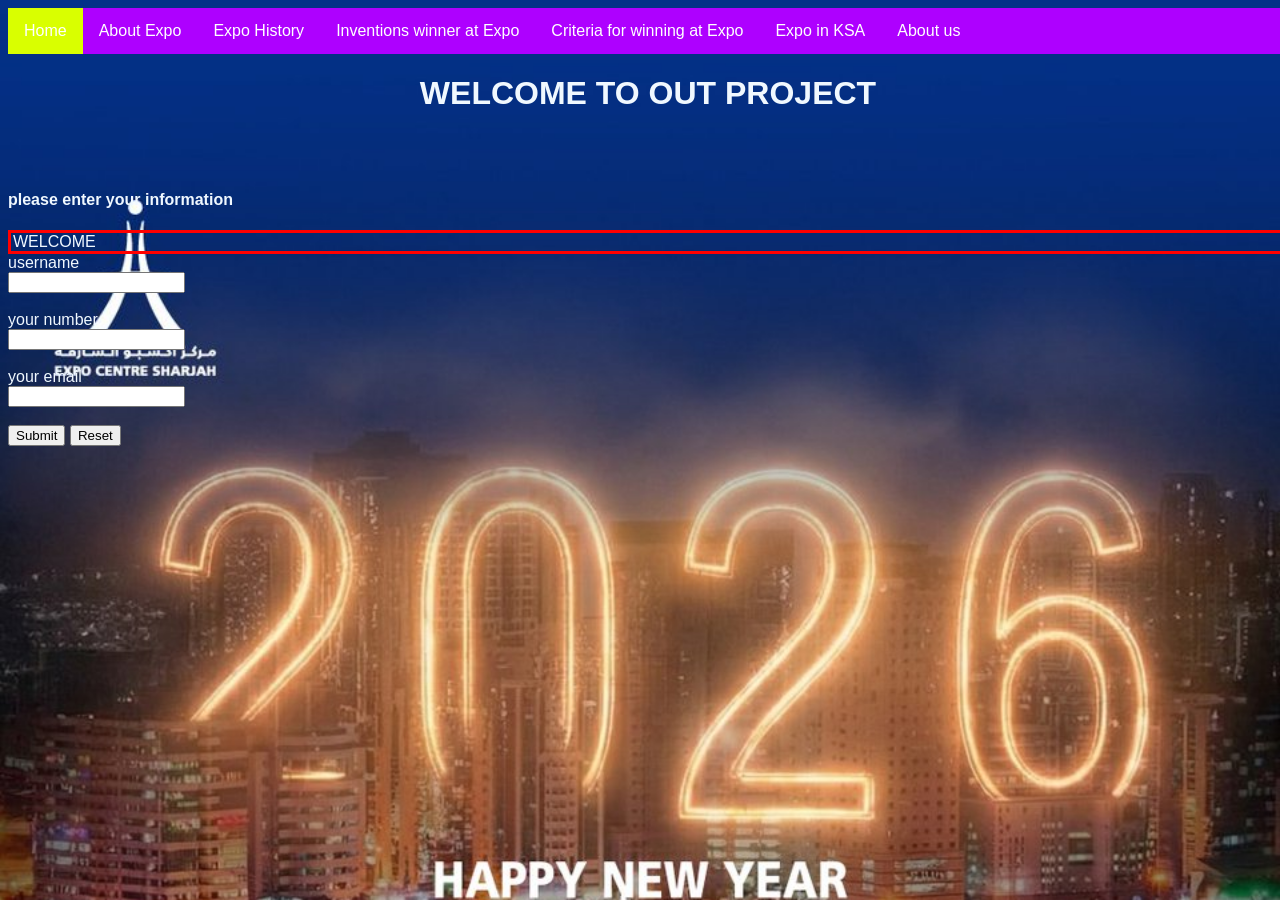
<file: index.html>
<!DOCTYPE html>
<html >      
<head>  
    <link rel="stylesheet" href="MyStyle9.css">
    <style>
    #si{
      color: aliceblue;
      }
      body{
     background-image: url(2026.jpg);
      }
    </style>
</head>

<body>

    <ul>
        <li><a  class="active" href="intro5.html">Home</a></li>
        <li><a href="MyIndex8.html">About Expo</a></li>
        <li><a href="ExpoHis2.html">Expo History</a></li>
        <li><a href="winner10.html">Inventions winner at Expo</a></li>
        <li><a href="Hcan4.html">Criteria for winning at Expo</a></li>
        <li><a href="ExpoKSA3.html">Expo in KSA</a></li>
        <li><a href="aboutUs1.html">About us</a></li>

      </ul>
      
 

      <h1 id="si" style="text-align: center;">WELCOME TO OUT PROJECT</h1>
      <br>
      <br>
      <h4 id="si">please enter your information </h4>
      <form id="si" action="ExpoHis2.html" method="get"
        <fieldset>
          <legend style="border: 3px solid rgb(255, 0, 0);">WELCOME</legend>
          <label for="fname">username</label><br>
          <input type="text" id="fname" name="fname" required ><br><br>
          <label for="lname">your number</label><br>
          <input type="text" id="lname" name="lname" required><br><br>
          <label for="lname">your email</label><br>
          <input type="email" id="lname" name="lname" required><br><br>
          <input type ="submit" value="Submit">
          <input type="reset">
        </fieldset>
      </form>
</body>
</html>
</file>
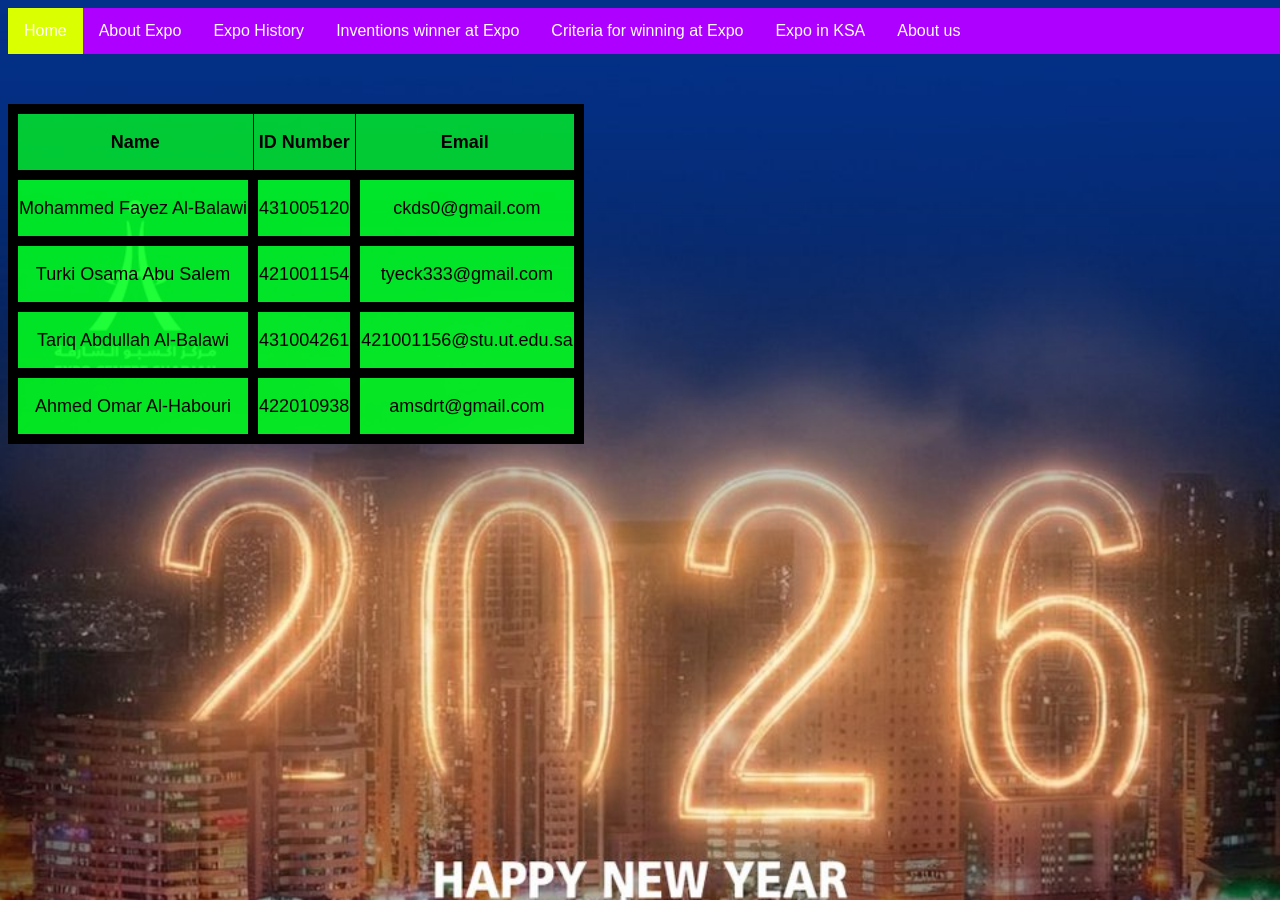
<file: aboutUs1.html>
<!DOCTYPE html>
<html>    
    
<head>  
    <link rel="stylesheet" href="MyStyle9.css">
    <style>
       
      body{
     background-image: url(2026.jpg);
      }
      table , tr , td {
        border:10px solid black;
        border-radius:12px;
        border-collapse: collapse;
        background-color: rgba(0, 255, 30, 0.5);
      }
    </style>
</head>

<body>
  
    <ul>
        <li><a  class="active" href="intro5.html">Home</a></li>
        <li><a href="MyIndex8.html">About Expo</a></li>
        <li><a href="ExpoHis2.html">Expo History</a></li>
        <li><a href="winner10.html">Inventions winner at Expo</a></li>
        <li><a href="Hcan4.html">Criteria for winning at Expo</a></li>
        <li><a href="ExpoKSA3.html">Expo in KSA</a></li>
        <li><a href="aboutUs1.html">About us</a></li>

      </ul>
      <table id="random-data-table">
        <thead>
          <tr>
            <th>Name</th>
            <th> ID Number</th>
            <th>Email</th>
          </tr>
        </thead>
        <tbody></tbody>
      </table>
      <script src="JScode6.js"></script>
    
</body>

</html>
</file>
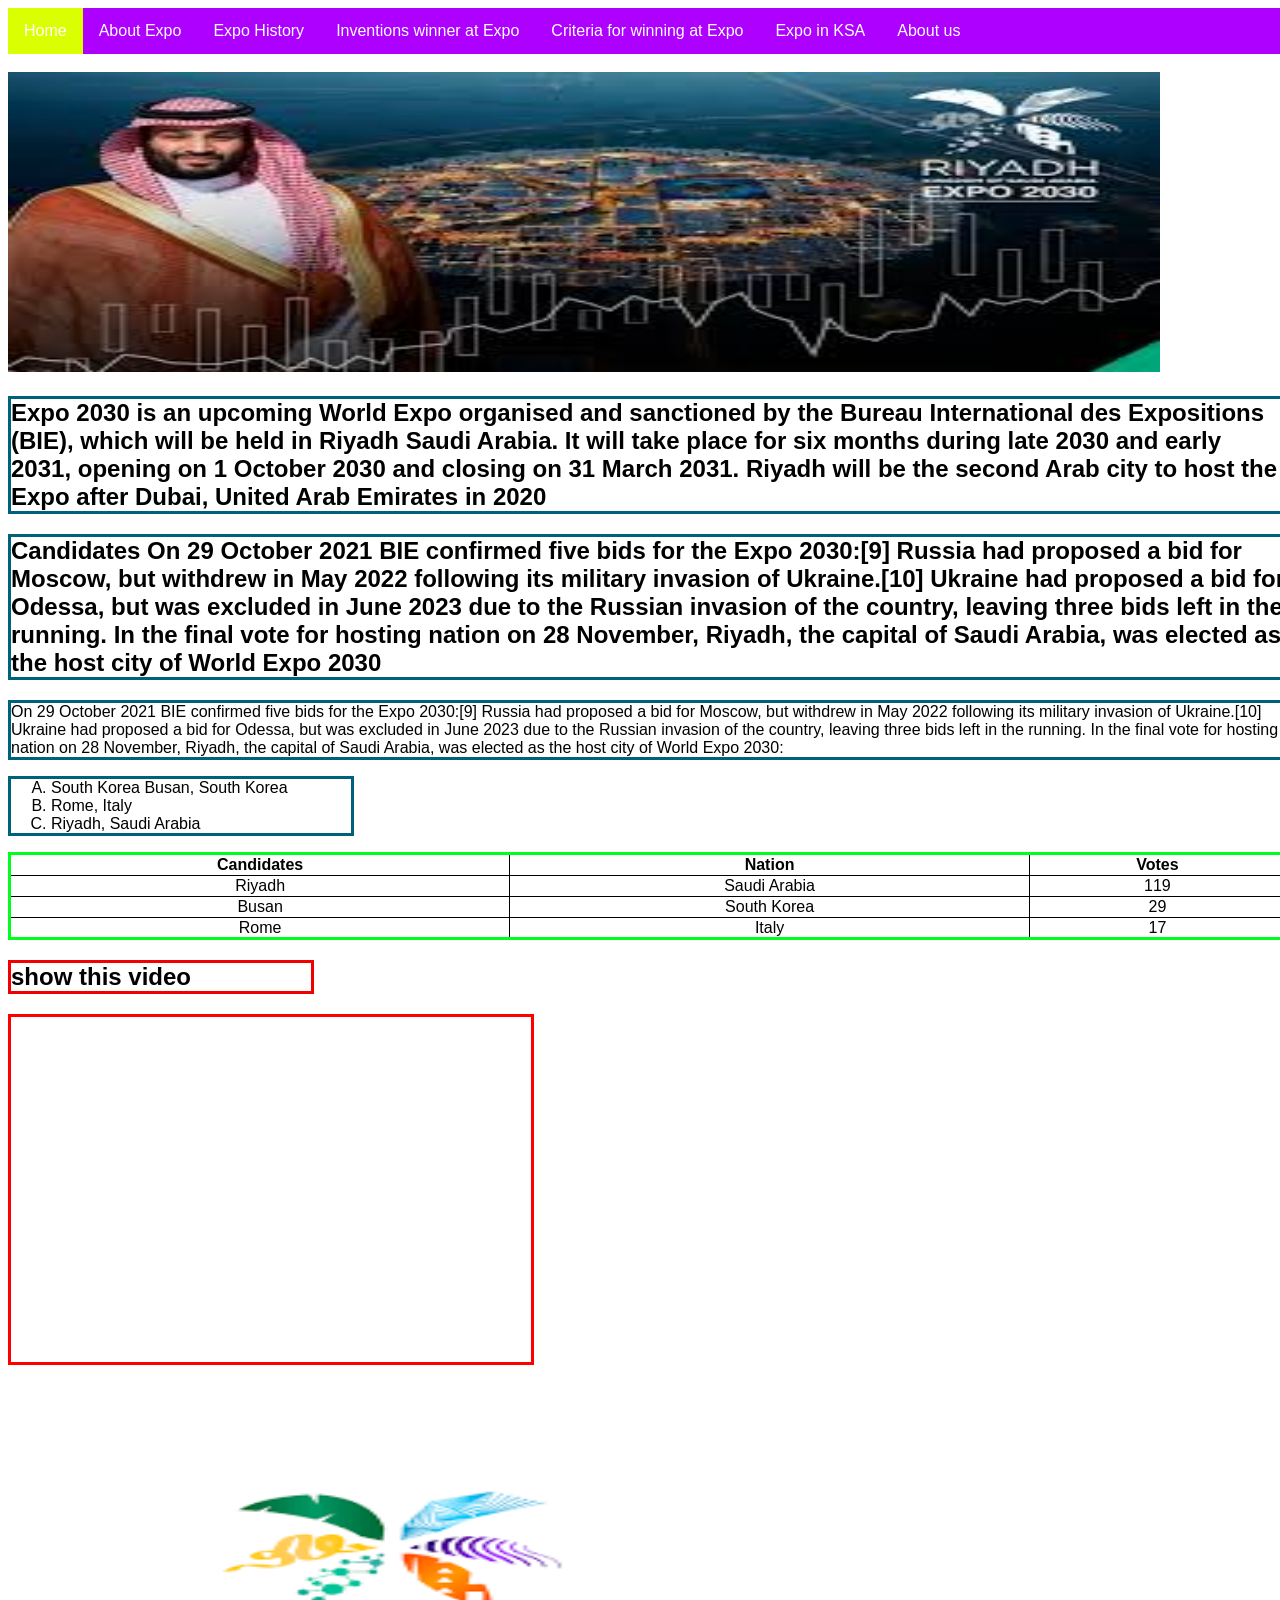
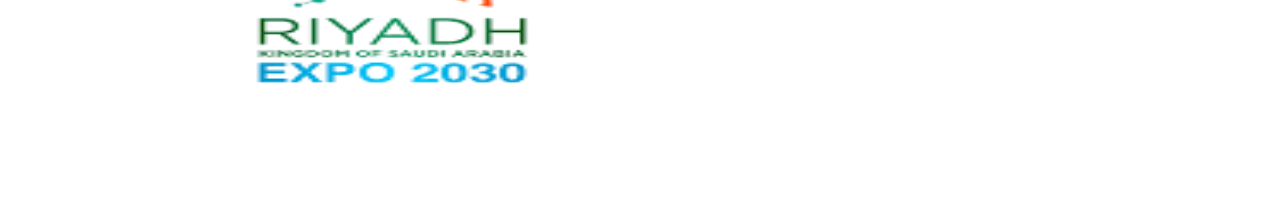
<file: ExpoKSA3.html>
<!DOCTYPE html>
<html>    
    
<head>  
    <link rel="stylesheet" href="MyStyle9.css">
    <style>
       .class{
        border: 3px solid rgb(255, 0, 0);
       }
        #Myid{
           border: 3px solid rgb(0, 98, 122);
         background-color: rgba(255, 255, 255, 0.5);
        }

body{

  body {
    background-image: url("exxpo");
    background-repeat: no-repeat;
    background-size: cover;
    background-position: center;
}
}
    </style>

</head>

<body>

  
    <ul>
        <li><a  class="active" href="intro5.html">Home</a></li>
        <li><a href="MyIndex8.html">About Expo</a></li>
        <li><a href="ExpoHis2.html">Expo History</a></li>
        <li><a href="winner10.html">Inventions winner at Expo</a></li>
        <li><a href="Hcan4.html">Criteria for winning at Expo</a></li>
        <li><a href="ExpoKSA3.html">Expo in KSA</a></li>
        <li><a href="aboutUs1.html">About us</a></li>

      </ul>

      <br>
      <img src="exxpo.jfif" width="90%" height="300px">

      <h2 id="Myid">Expo 2030 is an upcoming World Expo organised and sanctioned 
           by the Bureau International des Expositions (BIE), which
           will be held in Riyadh
           Saudi Arabia. It will take place for six months during late 2030 and early 2031,
           opening on 1 October 2030 and closing on 31 March 2031. 
           Riyadh will be the second Arab city to host the Expo after Dubai,
            United Arab Emirates in 2020</h2>
            <h2 id="Myid">Candidates
                On 29 October 2021 BIE confirmed five bids for the Expo 2030:[9] Russia had proposed a bid for Moscow, but withdrew in May 2022 following its military invasion of Ukraine.[10] Ukraine had proposed a bid for Odessa, but was excluded in June 2023 due to the Russian invasion of the country, leaving three bids left in the running. In the final vote for hosting nation on 28 November, Riyadh, the capital of Saudi Arabia, was elected as the host city of World Expo 2030</h2>
                
                <p id="Myid">On 29 October 2021 BIE confirmed five bids for the Expo 2030:[9] Russia had proposed a bid for Moscow, but withdrew in May 2022 following its military invasion of Ukraine.[10] Ukraine had proposed a bid for Odessa, but was excluded in June 2023 due to the Russian invasion of the country, leaving three bids left in the running. In the final vote for hosting nation on 28 November, Riyadh, the capital of Saudi Arabia, was elected as the host city of World Expo 2030:</p>
<ol id="Myid" type="A" style="width:300px;">
        <li>South Korea Busan, South Korea</li><br>
        <li> Rome, Italy</li><br>
        <li>Riyadh, Saudi Arabia</li><br>
</ol>
<table  style="width: 100%; border: 3px solid rgb(0, 255, 26);"  id="Myid">
  <tr>
    <th>Candidates</th>
    <th>Nation</th>
    <th>Votes</th>
  </tr>
  <tr>
    <td>Riyadh</td>
    <td> Saudi Arabia</td>
    <td>119</td>
  </tr>
  <tr>
    <td>Busan</td>
    <td>South Korea</td>
    <td>29</td>
  </tr>
  <tr>
    <td>Rome</td>
    <td> Italy</td>
    <td>17</td>
  </tr>
  <tr>
    
  </tr>
</table>

<h2 id="Myid" style="width:300px;border: 3px solid rgb(242, 0, 0);">show this video </h2>

<iframe  class="class" width="520" height="345" src="https://www.youtube.com/embed/RcZZK6wcEHU?playlist=RcZZK6wcEHU&loop=1">
</iframe>
<br><br>
<img src="ewpo.png" width="60%" height="400px">
</body>

</html>
</file>
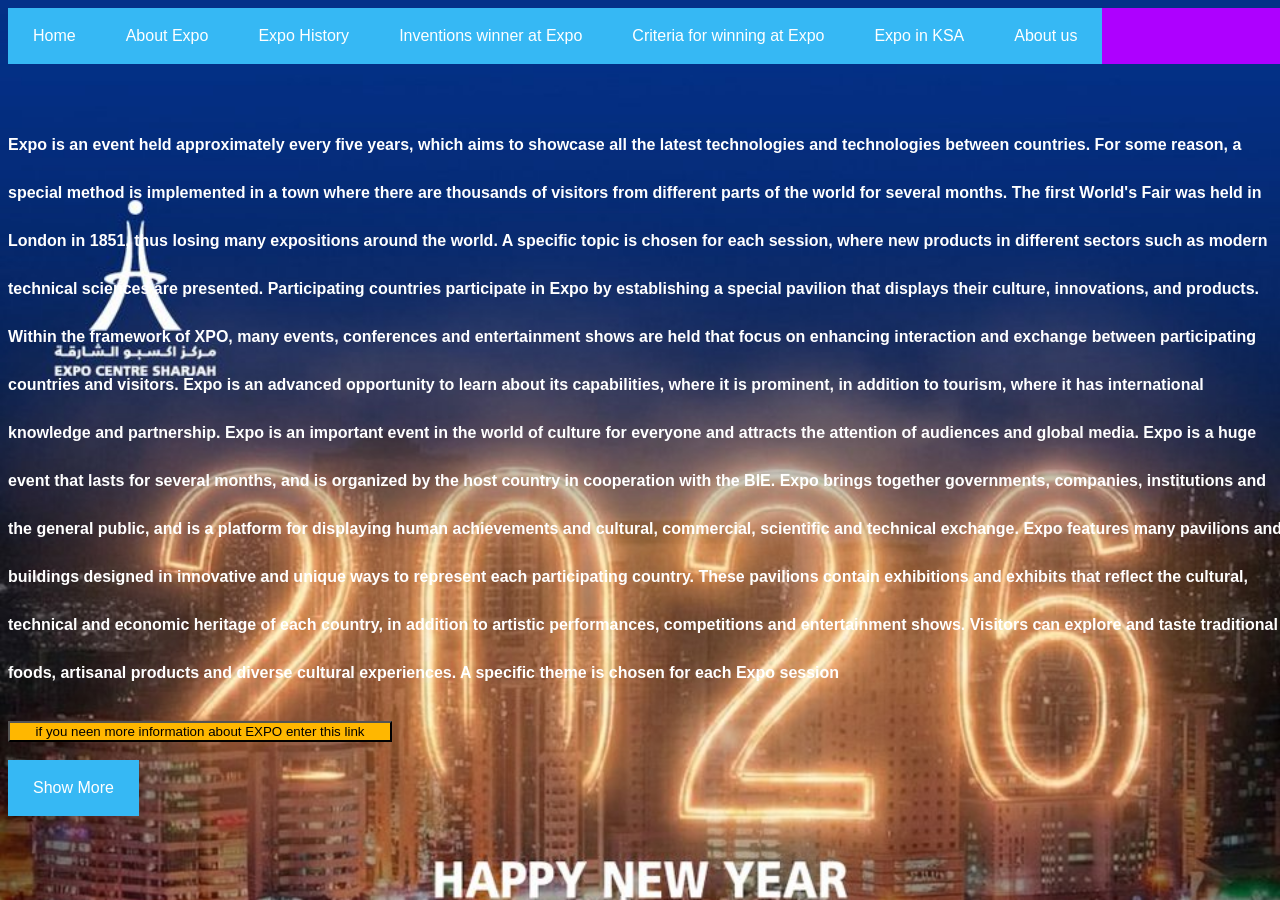
<file: intro5.html>
<!DOCTYPE html>
<html>      
<head>  
    <link rel="stylesheet" href="MyStyle9.css">
    <style>

      a:link, a:visited {
        background-color: #36b8f4;
        color: white;
        padding: 19px 25px;
        text-align: center;
        text-decoration: none;
        display: inline-block;
      }
      
      a:hover, a:active {
        background-color: rgb(0, 85, 255);
      }
      body{
     background-image: url(2026.jpg);
      }
      </style>
</head>

<body>
  <ul>
        <li><a  class="active" href="intro5.html">Home</a></li>
        <li><a href="MyIndex8.html">About Expo</a></li>
        <li><a href="ExpoHis2.html">Expo History</a></li>
        <li><a href="winner10.html">Inventions winner at Expo</a></li>
        <li><a href="Hcan4.html">Criteria for winning at Expo</a></li>
        <li><a href="ExpoKSA3.html">Expo in KSA</a></li>
        <li><a href="aboutUs1.html">About us</a></li>

      </ul>

     <br>
     <br>

      <h4 style="color:rgb(255, 255, 255);line-height:3; "> <strong> Expo</strong> is an event held approximately every five years, which aims to showcase all the latest technologies and technologies between countries. For some reason, a special method is implemented in a town where there are thousands of visitors from different parts of the world for several months.

        The first World's Fair was held in London in 1851, thus losing many expositions around the world. A specific topic is chosen for each session, where new products in different sectors such as modern technical sciences are presented.
        
        Participating countries participate in Expo by establishing a special pavilion that displays their culture, innovations, and products. Within the framework of XPO, many events, conferences and entertainment shows are held that focus on enhancing interaction and exchange between participating countries and visitors.
        
        Expo is an advanced opportunity to learn about its capabilities, where it is prominent, in addition to tourism, where it has international knowledge and partnership. Expo is an important event in the world of culture for everyone and attracts the attention of audiences and global media.

      Expo is a huge event that lasts for several months, and is organized by the host country in cooperation with the BIE. Expo brings together governments, companies, institutions and the general public, and is a platform for displaying human achievements and cultural, commercial, scientific and technical exchange.

        Expo features many pavilions and buildings designed in innovative and unique ways to represent each participating country. These pavilions contain exhibitions and exhibits that reflect the cultural, technical and economic heritage of each country, in addition to artistic performances, competitions and entertainment shows. Visitors can explore and taste traditional foods, artisanal products and diverse cultural experiences.
        
        A specific theme is chosen for each Expo session</h4>

        <h3><button style="background-color: rgb(255, 183, 0);width: 30%; border: 2px solid b;">if you neen more information about EXPO enter this link</button> </h3>

        <a href="MyIndex8.html">Show More </a>

         
</body>

</html>
</file>
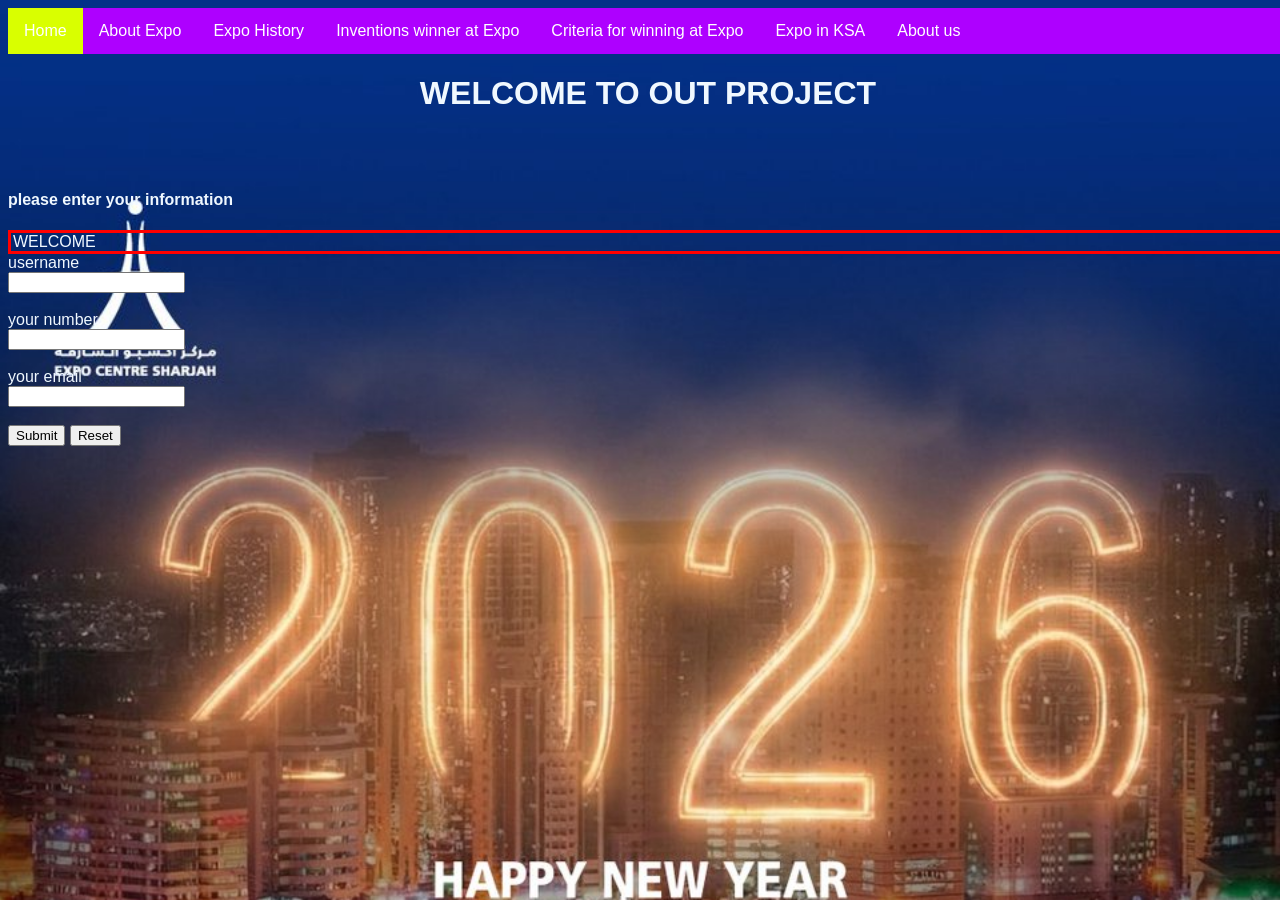
<file: MyIndex8.html>
<!DOCTYPE html>
<html >      
<head>  
    <link rel="stylesheet" href="MyStyle9.css">
    <style>
    #si{
      color: aliceblue;
      }
      body{
     background-image: url(2026.jpg);
      }
    </style>
</head>

<body>

    <ul>
        <li><a  class="active" href="intro5.html">Home</a></li>
        <li><a href="MyIndex8.html">About Expo</a></li>
        <li><a href="ExpoHis2.html">Expo History</a></li>
        <li><a href="winner10.html">Inventions winner at Expo</a></li>
        <li><a href="Hcan4.html">Criteria for winning at Expo</a></li>
        <li><a href="ExpoKSA3.html">Expo in KSA</a></li>
        <li><a href="aboutUs1.html">About us</a></li>

      </ul>
      
 

      <h1 id="si" style="text-align: center;">WELCOME TO OUT PROJECT</h1>
      <br>
      <br>
      <h4 id="si">please enter your information </h4>
      <form id="si" action="ExpoHis2.html" method="get"
        <fieldset>
          <legend style="border: 3px solid rgb(255, 0, 0);">WELCOME</legend>
          <label for="fname">username</label><br>
          <input type="text" id="fname" name="fname" required ><br><br>
          <label for="lname">your number</label><br>
          <input type="text" id="lname" name="lname" required><br><br>
          <label for="lname">your email</label><br>
          <input type="email" id="lname" name="lname" required><br><br>
          <input type ="submit" value="Submit">
          <input type="reset">
        </fieldset>
      </form>
</body>
</html>
</file>
<file: MyStyle9.css>
body{
  width: 100%;
  background-repeat: no-repeat;
  background-size: cover;
  z-index:2;
  font-family: Arial, sans-serif;


}
ul {
    list-style-type: none;
    margin: 0;
    padding: 0;
    overflow: hidden;
    background-color:#ae00ff;
  
  }
  
  li {
    float: left;
  }
  
  li a {
    display: block;
    color: white;
    text-align: center;
    padding: 14px 16px;
    text-decoration: none;
  }
  
  li a:hover:not(.active) {
    background-color: #111;
  }
  
  .active{
    background-color: #d9ff00;
  }
  
  
  table, th, td {
    border:1px solid black;
    border-collapse: collapse;
    text-align: center;
  }
  #random-data-table{
    font-size: 18px;
    font-family: Arial, sans-serif;
    text-align: center;
    margin-top: 50px;
    line-height:3;
  }
</file>
